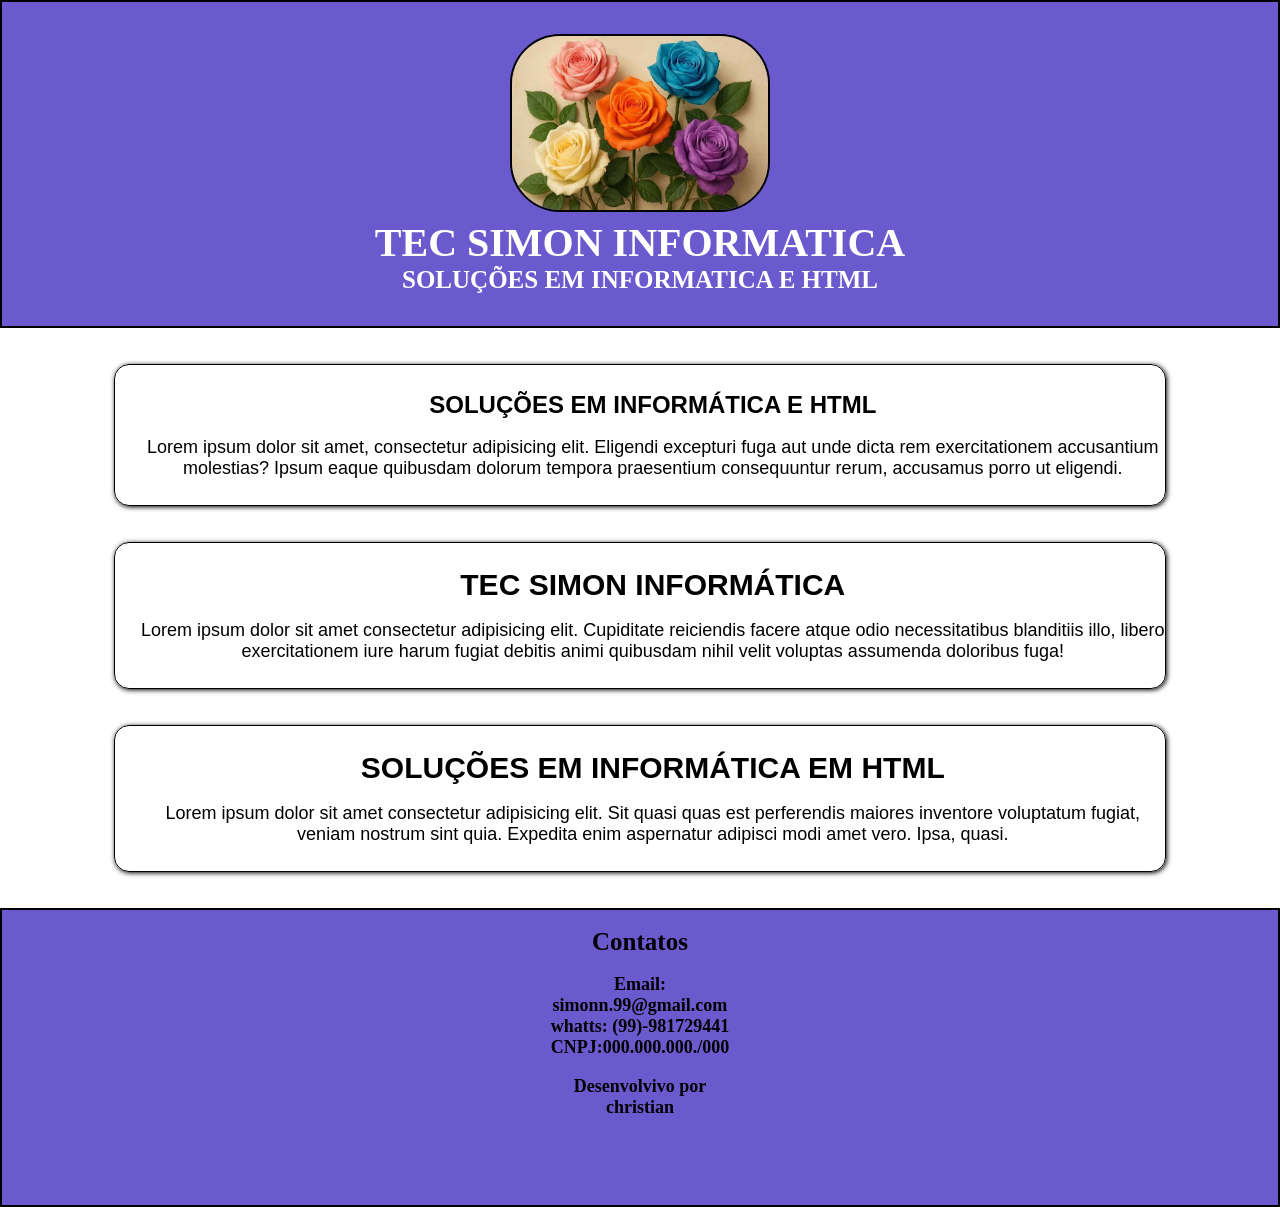
<file: index.html>
<!DOCTYPE html>
<html lang="pt-br">
<head>
    <meta charset="UTF-8">
    <meta name="viewport" content="width=device-width, initial-scale=1.0">
    <title>Pagina 1</title>
    <link rel="stylesheet" href="css/style.css">
</head>
<body>
    <header>
        <br>
        <img src="images copy.jfif" alt="" width="20%">
        <h3 class="titu">TEC SIMON INFORMATICA</h3>
        <H4 class="subt">SOLUÇÕES EM INFORMATICA E HTML</H4>
        <br>
    </header>
    <br>
    <br>
    <section>
        <h1>SOLUÇÕES EM INFORMÁTICA E HTML</h1>
        <br>
        <P>Lorem ipsum dolor sit amet, consectetur adipisicing elit. 
            Eligendi excepturi fuga aut unde dicta rem exercitationem accusantium molestias? Ipsum eaque quibusdam dolorum tempora praesentium consequuntur rerum, accusamus porro ut eligendi.</P>
    </section>
    <br>
    <br>
        <section>
            <h3>TEC SIMON INFORMÁTICA</h3>
            <br>
            <p>Lorem ipsum dolor sit amet consectetur adipisicing elit. Cupiditate reiciendis facere atque odio necessitatibus blanditiis illo, libero exercitationem iure harum fugiat debitis animi quibusdam nihil velit voluptas assumenda doloribus fuga!</p>
        </section>
        <br>
        <br>
        <section>
            <h4>SOLUÇÕES EM INFORMÁTICA EM HTML</h4>
            <br>
            <p>Lorem ipsum dolor sit amet consectetur adipisicing elit. Sit quasi quas est perferendis maiores inventore voluptatum fugiat, veniam nostrum sint quia. Expedita enim aspernatur adipisci modi amet vero. Ipsa, quasi.</p>
        </section>
        <br>
        <br>
        <footer>
        <br>
        <strong>
        <div>
        <p class="cont">Contatos</p>
        </div>
        <br>
        <div>
        <p>Email: simonn.99@gmail.com</p>
        </div>
        <div>
        <p>whatts: (99)-981729441</p>
        </div>
        <div>
        <p>CNPJ:000.000.000./000</p>
        </div>
        <br>
        <div>
        <P>Desenvolvivo por christian</P>
        </div>
        <br>
        <br>
        </strong>
         <button onclick="window.location.href = 'pag2.html'">Passar</button>
    </footer>
</body>
</html>
</file>
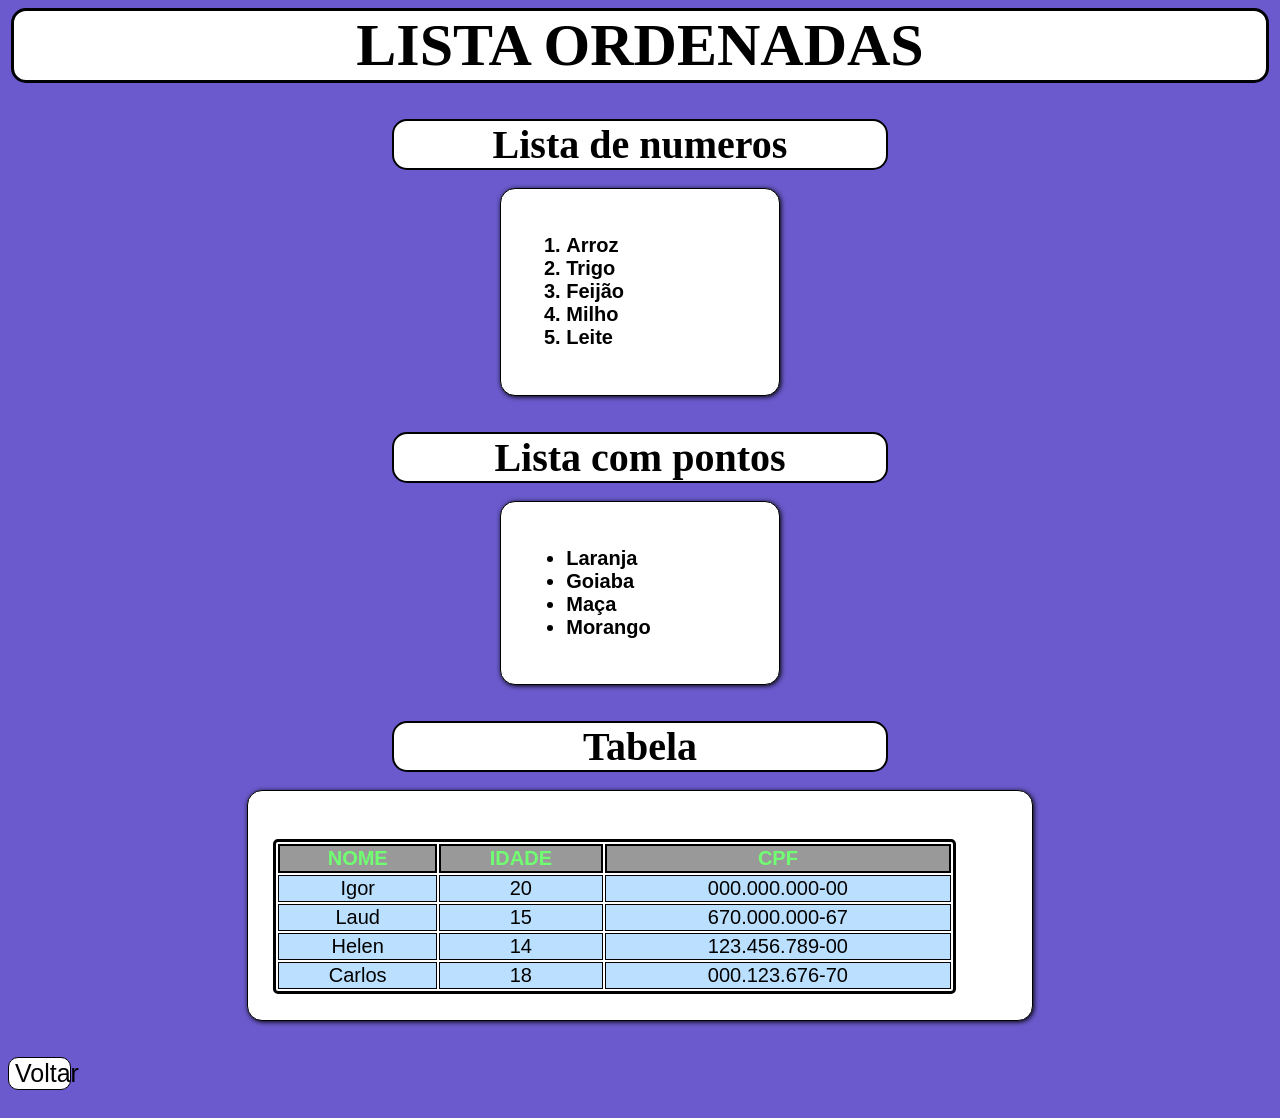
<file: pag2.html>
<!DOCTYPE html>
<html lang="pt-br">
<head>
    <meta charset="UTF-8">
    <meta name="viewport" content="width=device-width, initial-scale=1.0">
     <link rel="stylesheet" href="css/style2.css">
    <title>Pagina 2</title>
</head>
<body>
    <h2>
        LISTA ORDENADAS
    </h2>
    <br>
    <br>
    <h3>Lista de numeros</h3>
    <br>
    <section>
    <ol>
        <strong>
        <li>Arroz</li>
        <li>Trigo</li>
        <li>Feijão</li>
        <li>Milho</li>
        <li>Leite</li>
        </strong>
    </ol>
    </section>
    <br>
    <br>
    <h3>Lista com pontos</h3>
    <br>
    <section>
    <ul>
        <strong>
        <li>Laranja</li>
        <li>Goiaba</li>
        <li>Maça</li>
        <li>Morango</li>
        </strong>
    </ul>
    </section>
    <br>
    <br>
    <h3>Tabela</h3>
    <br>
    <section class="tabela">
       <br>
        <table border="5px" width="90%">
            <tr>
               <th>NOME</th> 
               <th>IDADE</th>
               <th>CPF</th>
            </tr>
            <tr>
               <td>Igor</td>
               <td>20</td>
               <td>000.000.000-00</td>
            </tr>
             <tr>
               <td>Laud</td>
               <td>15</td>
               <td>670.000.000-67</td>
            </tr>
            <tr>
                <td>Helen</td>
                <td>14</td>
                <td>123.456.789-00</td>
            </tr>
            <tr>
                <td>Carlos</td>
                <td>18</td>
                <td>000.123.676-70</td>
            </tr>
        </table>
    </section>
    <br>
    <br>
    <button onclick="window.location.href = 'index.html'">Voltar</button>
</body>
</html>
</file>
<file: css/style.css>
*{
   border: 0;
   margin: 0;
   padding: 0; 

}
header{
    background-color:slateblue;
    color: white;
    border: solid 2px black;
    text-align: center;
    font-size: 28px;
}
img{
    border-radius: 50px;
    border: solid black 2px;
}
section{
    text-align: left;
    font-size:16px ;
    font-family: arial;
    box-shadow: 1px 1px 5px black;
    width: 80%;
    margin: 0 auto;
    padding-left: 2%;
    padding-bottom: 2%;
    padding-top: 2%;
    border: solid black 1px;
    border-radius: 15px;
}
h1{
    text-align: center;
}
h3{
    text-align: center;
    font-size: 30px;
}
h4{
    text-align: center;
    font-size: 30px;
}
.titu{
    font-size: 40px;
}
.subt{
    font-size: 25px;
}
footer{
    background-color: slateblue;
    border: solid black 2px;
}
p{
    text-align: center;
    font-size: 18px;
}
.cont{
    font-size: 25px;
}
div:hover{ 
    font-size: 20px;
    background-color: white;
    margin: 0 auto;
    width: 15%;
    border-radius: 10px;
    border: solid black 1px;
}
button{
    background-color: rgb(255, 255, 255);
    font-family: Arial, Helvetica, sans-serif;
    font-size: 25px;
    border: solid black 1px;
    margin-left: 1800px;
    margin-bottom: 20px;
    border: solid black 1px;
    border-radius: 10px;
    width: 5%;
}
div{
    width: 15%;
    margin: auto;
}
</file>
<file: css/style2.css>
body{
    background-color: slateblue;
}
h2{
    text-align: center;
    background-color: rgb(255, 255, 255);
    width: 99%;
    font-size: 60px;
    margin: auto;
    border-radius: 15px;
    border: solid black 3px;
}
h3{
    text-align: center;
    background-color: rgb(255, 255, 255);
    width: 39%;
    font-size: 40px;
    margin: auto;
    border-radius: 15px;
    border: solid black 2px;
    font-family: cursive;
}
section{
    text-align: left;
    font-size:20px ;
    font-family: arial;
    box-shadow: 1px 1px 5px black;
    width: 20%;
    margin: 0 auto;
    padding-left: 2%;
    padding-bottom: 2%;
    padding-top: 2%;
    border: solid black 1px;
    border-radius: 15px;
    background-color: white;
}
.tabela{
    width: 60%;
}
button{
    background-color: rgb(255, 255, 255);
    font-family: Arial, Helvetica, sans-serif;
    font-size: 25px;
    border: solid black 1px;
    margin-bottom: 20px;
    border: solid black 1px;
    border-radius: 10px;
    width: 5%;
}
th{
    text-align: center;
    background-color: rgb(153, 153, 153);
    color: rgb(112, 255, 112);
    border: solid black 2px;
}
td{
    text-align: center;
    border: solid black 1px;
    background-color: rgb(187, 224, 255);
}
table{
    border-radius: 5px;
    border: solid rgb(0, 0, 0) 3px;
}
</file>
